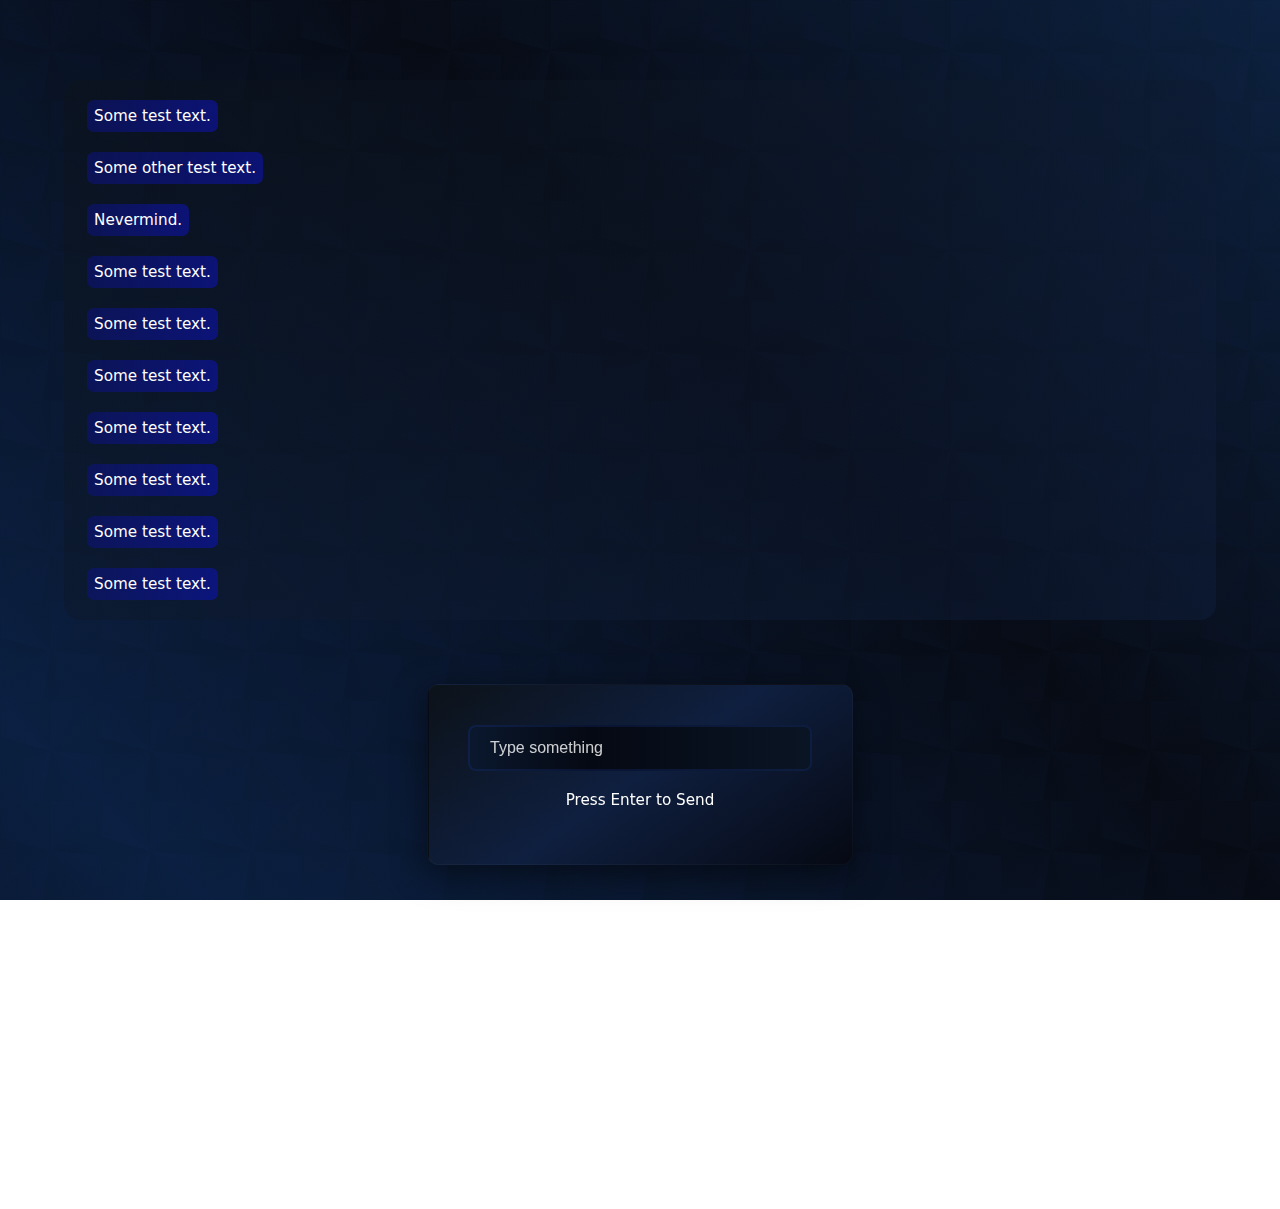
<file: index.html>
<!--index.html-->

<!DOCTYPE html>

<html lang="en">

<head>

    <meta charset="UTF-8">
    <meta name="viewport" content="width=device-width, initial-scale=1.0">
    <title>Temp Page</title>
    <meta http-equiv="refresh" content="0; url=chat.html">

</head>

<body>
</body>

</html>
</file>
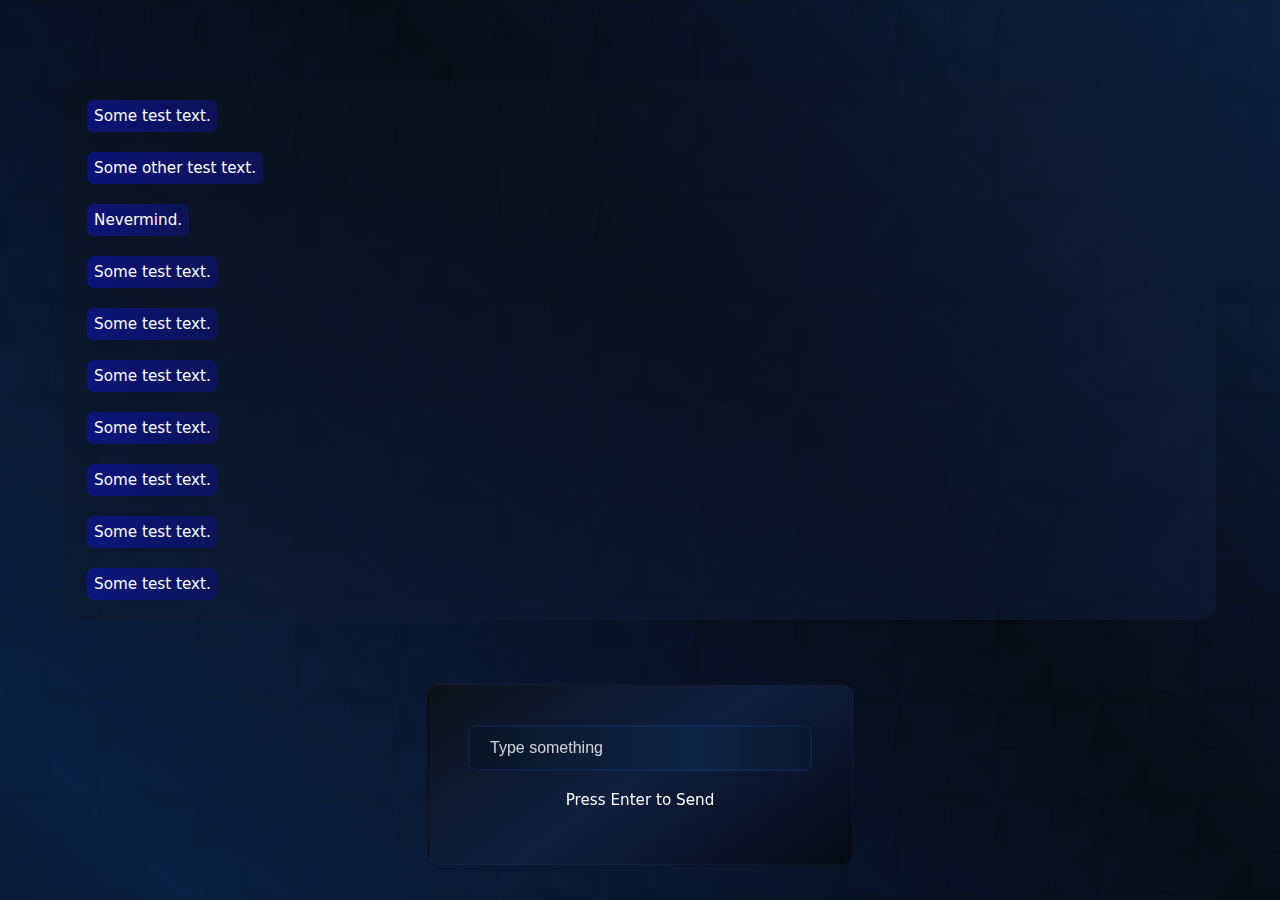
<file: chat.html>
<!--index.html-->

<!--add an icon-->
<!--make it ethanbp.com/chat-->
<!--so before getting a DNS move all this to /chat-->

<!DOCTYPE html>

<html lang="en">

<head>

    <meta charset="UTF-8">
    <meta name="viewport" content="width=device-width, initial-scale=1.0">
    <title>ChaTYD-Frontend</title>
    <link rel = "stylesheet" href = "style.css">

</head>

<body>

    <div id = "box" class = "box">

    <p class = "msg">Some test text.</p>
    <p class = "msg">Some other test text.</p>
    <p class = "msg">Nevermind.</p>
    <p class = "msg">Some test text.</p><p class = "msg">Some test text.</p><p class = "msg">Some test text.</p><p class = "msg">Some test text.</p><p class = "msg">Some test text.</p>
    <p class = "msg">Some test text.</p><p class = "msg">Some test text.</p><p class = "msg">Some test text.</p><p class = "msg">Some test text.</p><p class = "msg">Some test text.</p>
    <p class = "msg">Some other test text.</p><p class = "msg">Some other test text.</p><p class = "msg">Some other test text.</p><p class = "msg">Some other test text.</p><p class = "msg">Some other test text.</p>
    <p class = "msg">Some other test text.</p><p class = "msg">Some other test text.</p><p class = "msg">Some other test text.</p><p class = "msg">Some other test text.</p><p class = "msg">Some other test text.</p>
    <p class = "msg">Nevermind.</p><p class = "msg">Nevermind.</p><p class = "msg">Nevermind.</p><p class = "msg">Nevermind.</p><p class = "msg">Nevermind.</p>
    <p class = "msg">Nevermind.</p><p class = "msg">Nevermind.</p><p class = "msg">Nevermind.</p><p class = "msg">Nevermind.</p><p class = "msg">Nevermind.</p>

    </div>

    <div class="container">

        <input type="text" placeholder="Type something">
        <p>Press Enter to Send</p>

    </div>

    <script src = "script.js"></script>

</body>

</html>
</file>
<file: style.css>
/*style.css*/

/*fixed double overflow scrollbar white square*/

@import url('https://fonts.googleapis.com/css2?family=Source+Code+Pro:ital,wght@0,200..900;1,200..900&display=swap');

.source-code-pro {
  font-family: "Source Code Pro", monospace;
  font-optical-sizing: auto;
  font-weight: 11;
  font-style: normal;
}

@keyframes gradientScroll {
    0% {
        background-position: 100% 50%;
    }
    100% {
        background-position: -100% 50%;
    }
}

@keyframes patternMove {
    0% {
        background-position: 0px 0px;
    }
    100% {
        background-position: -100px -100px;
    }
}

@keyframes containerGlow {
    0%, 100% {
        box-shadow: 0 8px 32px rgba(0, 0, 0, 0.5), 0 0 15px rgba(255, 255, 255, 0.0);
    }
    50% {
        box-shadow: 0 8px 32px rgba(0, 0, 0, 0.5), 0 0 25px rgba(255, 255, 255, 0.10);
    }
}

body {
    justify-content: center;
    align-items: center;
    min-height: 100vh;
    margin: 0;
    font-family: system-ui, -apple-system, sans-serif;
    background:
        repeating-conic-gradient(
            from 0deg,
            rgba(30, 64, 175, 0.03) 0deg 15deg,
            transparent 80deg 95deg
        ) 50px 50px / 100px 100px,
        linear-gradient(45deg,
            #050508,
            #0a1f3f,
            #070b14,
            #0d2546,
            #050508
        ) 0 0 / 200% 200%;
    animation: patternMove 5s linear infinite;
    animation-direction: reverse;
    color: #fff;

    display: flex;
    flex-direction: column;
    align-items: center;
    padding: 0;
    min-height: 100vh;
    box-sizing: border-box;
    
}

.container {

    text-align: center;

    max-width: fit-content;
    max-height: fit-content;
    margin-inline: auto;
    margin-top: 30%;
    position: static;

    padding: 2.5rem;
    background: linear-gradient(145deg, #0c1219, #0f1f3f, #060913, #0c1219);
    background-size: 150% 150%;
    border-radius: 12px;
    border: 1px solid rgba(255, 255, 255, 0.03);
    animation: containerGlow 3s ease-in-out infinite;
    backdrop-filter: blur(5px);

    margin-top: 2rem;
}

.box {
    width: 90vw;
    height: 60vh;
    margin: 5vh auto 2rem auto;
    border-radius: 16px;
    background: #00000000;
    background: linear-gradient(145deg, #0c121977, #0f1f3f77);
    overflow-y: auto;
    overflow-x: auto;
}

.msg {
    margin-left: 2%;
    border-radius: 7px;
    background: linear-gradient(90deg, #0c12c088, #0c128088, #0c12c088);
    background-size: 200% 100%;
    animation: gradientScroll 3s linear infinite;
    width: fit-content;
    padding-top: 7px;
    padding-bottom: 7px;
    padding-left: 7px;
    padding-right: 7px;
}

.msg:hover {
    box-shadow: inset 0 0 15px rgba(30, 94, 195, 0.2)
}

input {
    padding: 0.75rem 1.25rem;
    font-size: 1rem;
    color: #ffffff;
    background: linear-gradient(to right, #0a1525, #0f2545, #050913, #0a1525);
    background-size: 200% 100%;
    animation: gradientScroll 6s linear infinite;
    border: 2px solid rgba(30, 64, 175, 0.2);
    border-radius: 8px;
    width: 300px;
    transition: all 0.3s ease;
}

input:focus {
    outline: none;
    border-color: rgba(30, 64, 175, 0.6);
    box-shadow: 0 0 20px rgba(30, 64, 175, 0.2);
}

input::placeholder {
    color: rgba(255, 255, 255, 0.8);
}

p {
    color: #ffffff;
    margin-top: 1.25rem;
    font-size: 0.95rem;
}

.container:hover {
    border-color: rgba(1w0, 44, 125, 0.1);
}

.box::-webkit-scrollbar {
    width: 15px;
}

.box::-webkit-scrollbar-track {
    background: rgba(12, 18, 25, 0.3);
    border-radius: 4px;
}

.box::-webkit-scrollbar-thumb {
    background: rgba(10, 44, 95, 0.4);
    border-radius: 4px;
}

.box::-webkit-scrollbar-thumb:hover {
    background: rgba(20, 54, 125, 0.6);
}

.box::-webkit-scrollbar-button {
    display: none; 
}
</file>
